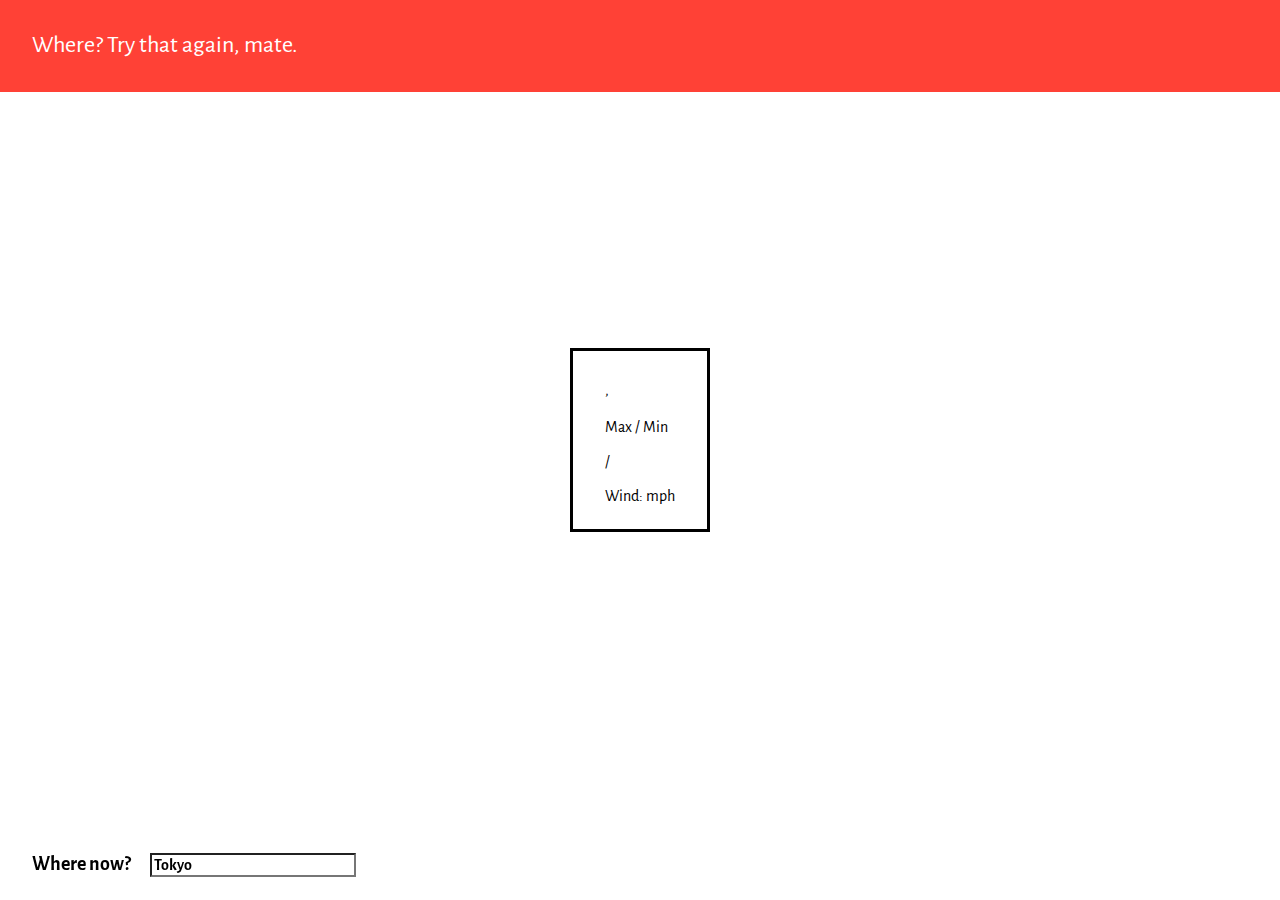
<file: index.html>
<!DOCTYPE html>
<html lang="en">

<head>
  <meta charset="UTF-8">
  <meta name="viewport" content="width=device-width, initial-scale=1.0">

  <!-- Set a page title -->
  <title>It's Weather Time</title>

  <!-- Site Styles -->
  <link rel="stylesheet" href="tachyons.min.css">
  <link rel="stylesheet" href="/main.css">
  <link href="https://fonts.googleapis.com/css?family=Alegreya+Sans|Monoton" rel="stylesheet">
</head>

<body>
  <div class="font">

    <!-- If there is an error, this box is shown. 'dn' is the only required class -->
    <div id="error" class="dn bg-red white f3 pa4 top-0 w-100">
      Where? Try that again, mate.
    </div>

    <!-- Search Box -->
<div class="fixed bottom-0">
    <form id="location-search" class="pl4">
      <h1 class="flex-wrap items-baseline ">
          <span class="mr3 mb2 f4-ns f5 search-text">
            Where now?
          </span>
          <input type="text" id="area" value="Tokyo" class="f5 flex-auto hi">
        </h1>
    </form>
  </div>


    <!-- Content -->

<div class="flex flex-column items-center center ma0 w-100">

    <!-- <div class="center w-100 clouds clear thunderstorm drizzle rain snow atmosphere breezy windy"></div> -->
    <!-- <div class="flex center atmosphere breezy windy"></div> -->

    <div class="mt7-ns ma5 ph4 pv2 bottom bg-white hello">
      <div class="w-100% mw-3">
        <p><span id="temp" class="center f1"></span></p>
        <p> <span id="location-name" class="f3"></span>, <span id="country" class="f3 "></span></p>
        <p>Max <span id="temp-max" class="f6 lh-solid"></span> / Min <span id="temp-min" class="f6 lh-solid"></span></p>
        <p><span class="center f6 lh-solid" id="condition"></span> / <span id="condition-description" class="f6 lh-solid"></span></p>
        <p>Wind: <span id="wind-speed" class="f6 lh-solid "></span> mph</p>
      </div>
    </div>

  </div>

  <!-- Site JavaScript -->
  <script src="/toggleClass.js" charset="utf-8"></script>
  <script src="/main.js" charset="utf-8"></script>
  <script src="/weather.js" charset="utf-8"></script>
</body>

</html>
</file>
<file: main.css>
/* ========================================
 * CSS written here will override Tachyons
 * ======================================== */
.font{
  font-family: 'Alegreya Sans', sans-serif;
}
#temp{
  font-family: 'Monoton', sans-serif;
  font-size: 80px;}

.hi{
  background: transparent;
  font-family: 'Alegreya Sans', sans-serif;
  font-weight: bold;
}
.hello{
  border-style: solid;
  border-color: black;
  border-width: medium;
}

.clouds{
  background: url(Weather-Icons-clouds.png)no-repeat center center fixed;
  background-size: cover;
  background-attachment: scroll;
}

.clear{
background: url(Weather-Icons-clear.png) no-repeat center center fixed;
background-size: cover;
background-attachment: scroll;

}
.thunderstorm{
 background: url(Weather-Icons-thunder.png) no-repeat center center fixed;
 background-size: cover;
 background-attachment: scroll;
}

.drizzle{
 background: url(Weather-Icons-drizzle.png) no-repeat center center fixed;
 background-size: cover;
 background-attachment: scroll;
}

.rain{
 background: url(Weather-Icons-rain.png) no-repeat center center fixed;
 background-size: cover;
 background-attachment: scroll;
}

.snow{
 background: url(Weather-Icons-snow.png) no-repeat center center fixed;
 background-size: cover;
 background-attachment: scroll;
}

.mist{
  background: url(Weather-Icons-drizzle.png) no-repeat center center fixed;
  background-size: cover;
  background-attachment: scroll;
}

.fog{
 background: url(Weather-Icons-fog.png) no-repeat center center fixed;
 background-size: cover;
background-attachment: scroll;
}

.haze{
 background: url(Weather-Icons-fog.png) no-repeat center center fixed;
 background-size: cover;
background-attachment: scroll;
}

 /*.breezy{
   background: url(Weather-Icons-breezy.png) no-repeat center center ;
   background-size: contain;
   background-attachment: scroll;
 }

.windy{
  background: url(Weather-Icons-wind.png) no-repeat center center fixed;
  background-size: contain;
  background-attachment: scroll;
}*/
/*
 .cold{
   background: url(Back_Cold.png) no-repeat center center fixed;
   background-size: cover;
 }

 .warm{
   background: url(Back_Warm.jpeg) no-repeat center center fixed;
   background-size: cover;
 }

 .hot{
   background: url(Back_Hot.jpeg) no-repeat center center fixed;
   background-size: cover;
 }*/
</file>
